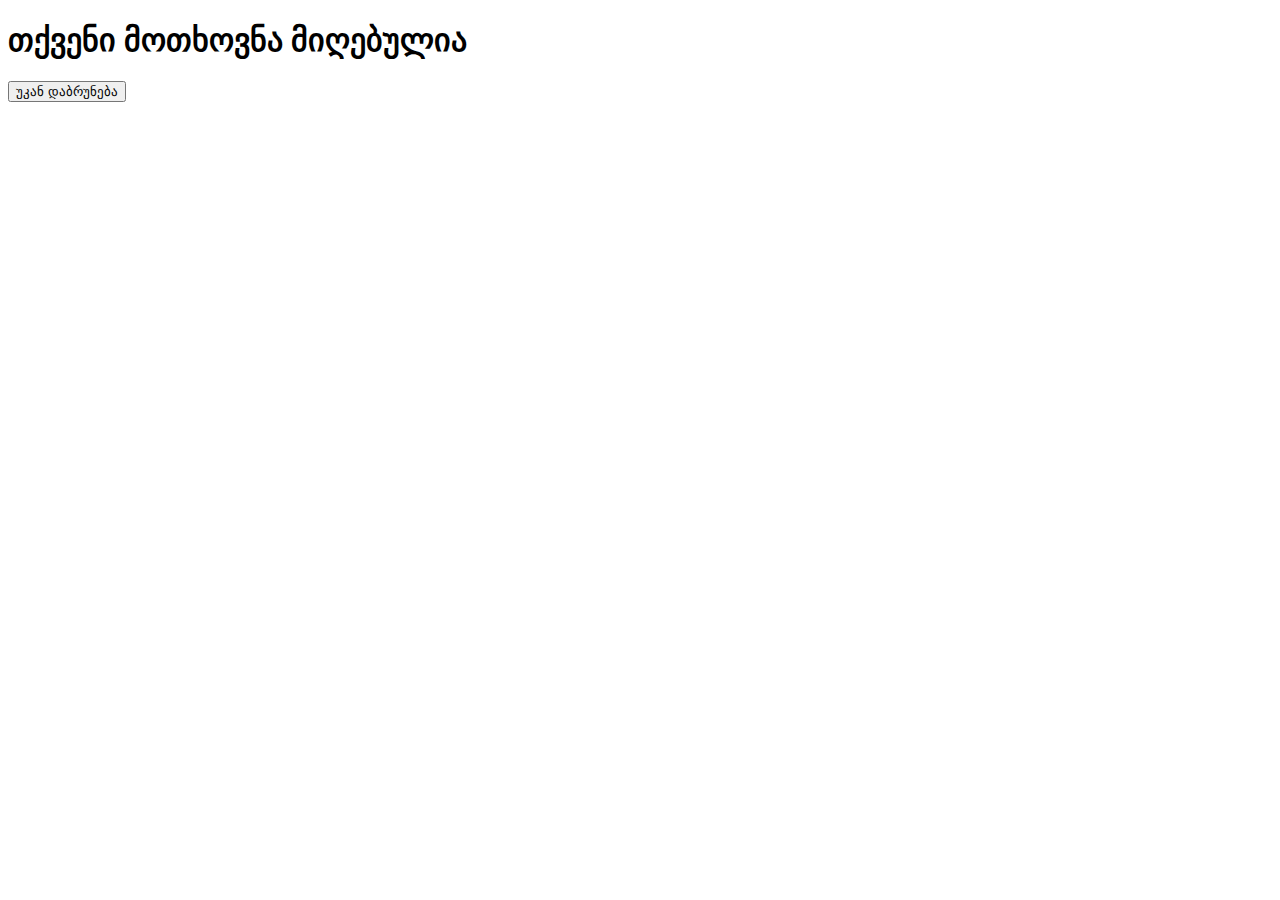
<file: thanks.html>
<!DOCTYPE html>
<html lang="en">
  <head>
    <meta charset="UTF-8" />
    <meta http-equiv="X-UA-Compatible" content="IE=edge" />
    <meta name="viewport" content="width=device-width, initial-scale=1.0" />
    <title>Document</title>
    <script src="close.js" defer></script>
  </head>
  <body>
    <h1>თქვენი მოთხოვნა მიღებულია</h1>
    <button id="close">უკან დაბრუნება</button>
  </body>
</html>
</file>
